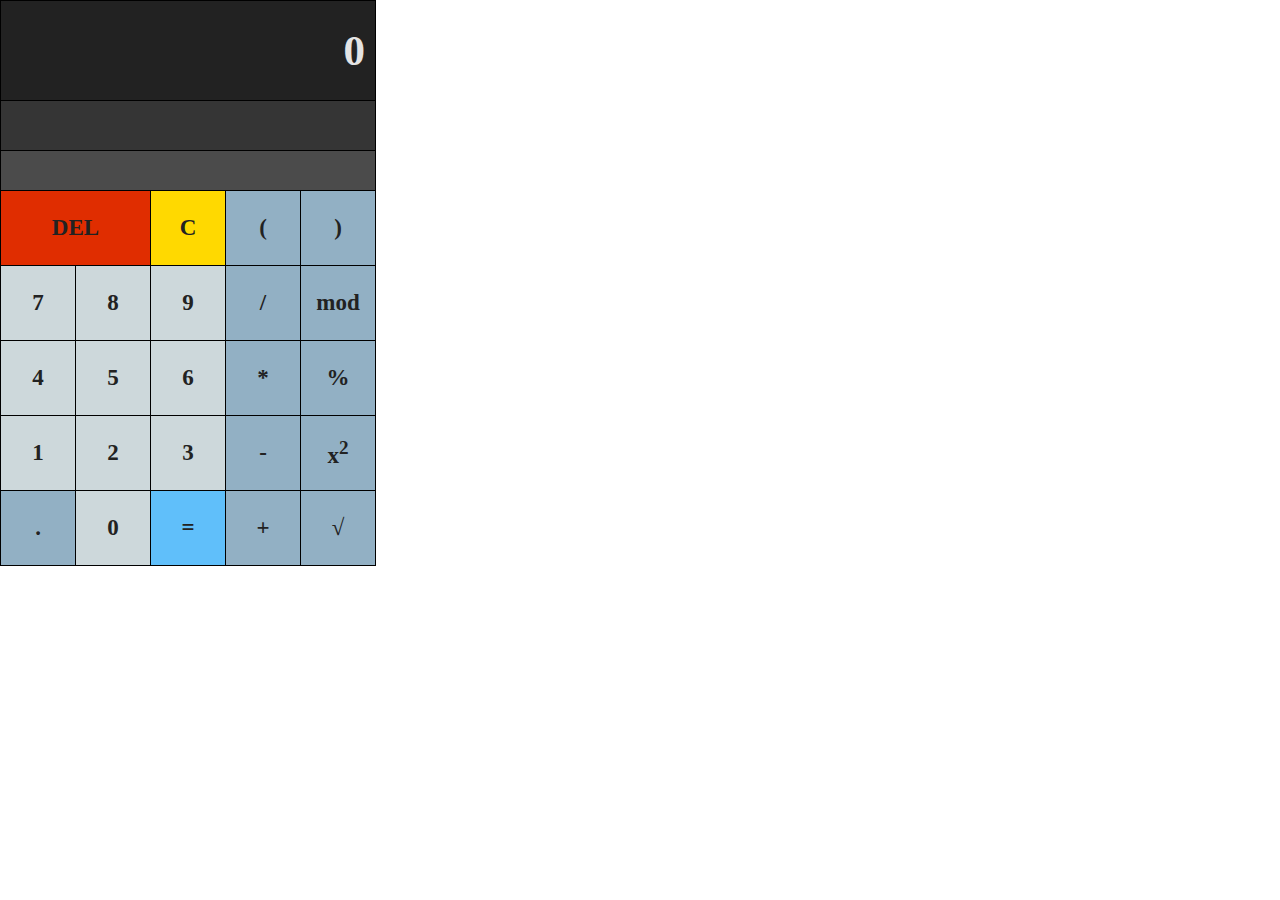
<file: calculator-app/index.html>
<!DOCTYPE html>
<html lang="en">
<head>
    <meta charset="UTF-8">
    <meta name="viewport" content="width=device-width, initial-scale=1.0">
    <link rel="stylesheet" href="style.css">
    <title>Calculator</title>
</head>
<body>
    <table>
        <tr>
            <td colspan="5" id="result">0</td>
        </tr>
        <tr>
            <td colspan="5" id="calculation"></td>
        </tr>
        <tr>
            <td colspan="5" id="feedback"></td>
        </tr>
        <tr>
            <td colspan="2" id="deletes">DEL</td>
            <td id="clear">C</td>
            <td class="functions">(</td>
            <td class="functions">)</td>
        </tr>
        <tr>
            <td class="numbers">7</td>
            <td class="numbers">8</td>
            <td class="numbers">9</td>
            <td class="functions">/</td>
            <td class="functions">mod</td>
        </tr>
        <tr>
            <td class="numbers">4</td>
            <td class="numbers">5</td>
            <td class="numbers">6</td>
            <td class="functions">*</td>
            <td class="functions">%</td>
        </tr>
        <tr>
            <td class="numbers">1</td>
            <td class="numbers">2</td>
            <td class="numbers">3</td>
            <td class="functions">-</td>
            <td class="functions">x<sup>2</sup></td>
        </tr>
        <tr>
            <td class="functions">.</td>
            <td class="numbers">0</td>
            <td class="functions" id="equals">=</td>
            <td class="functions">+</td>
            <td class="functions">&radic;</td>
        </tr>
    </table>
    <script src="script.js"></script>
</body>
</html>
</file>
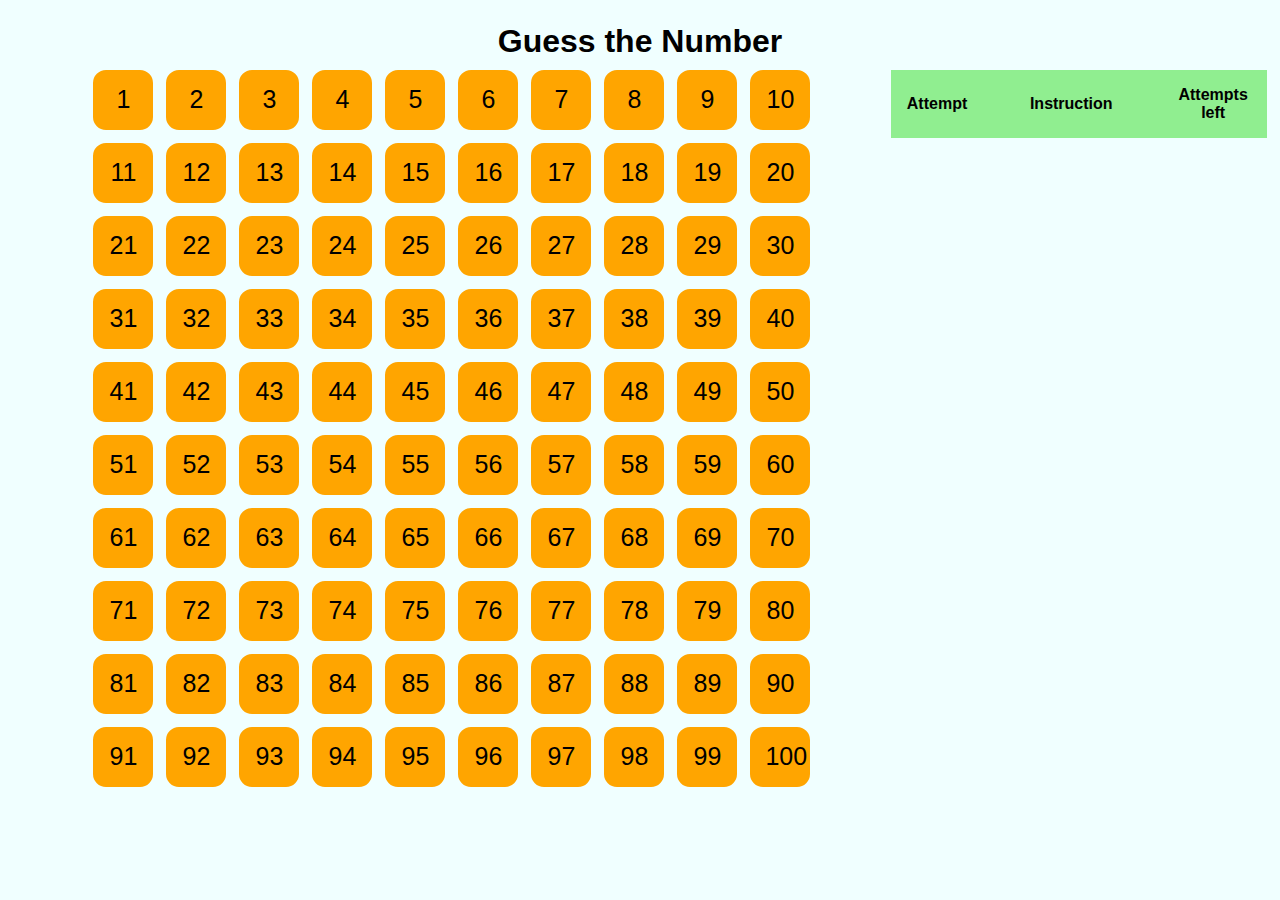
<file: guess-the-number/index.html>
<!DOCTYPE html>
<html lang="en">
<head>
    <meta charset="UTF-8">
    <meta name="viewport" content="width=device-width, initial-scale=1.0">
    <link rel="stylesheet" href="style.css">
    <link rel="icon" href="icon.png">
    <title>Guess the Number</title>
</head>
<body>
    <script src="script.js"></script>
</body>
</html>
</file>
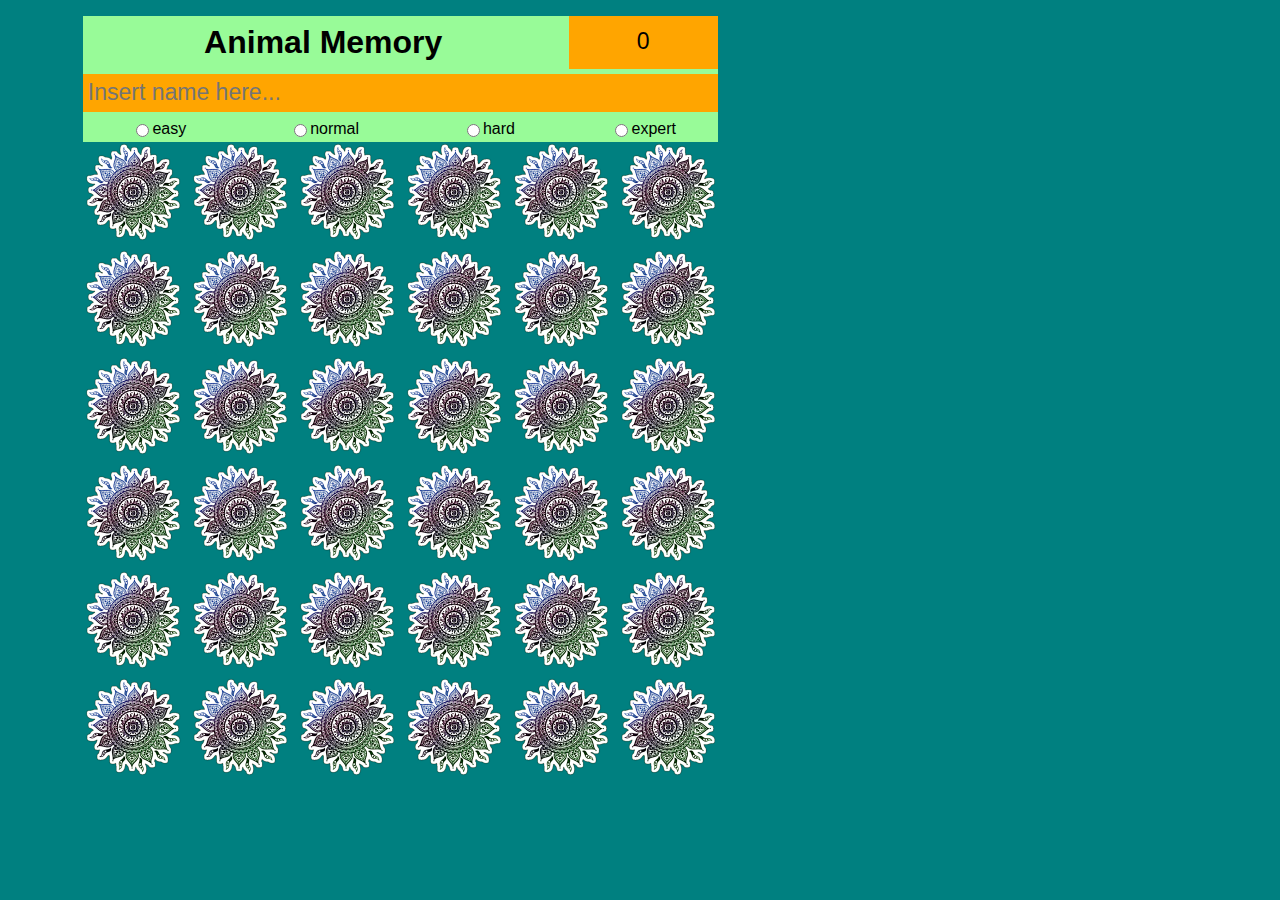
<file: new-memory-game/index.html>
<!DOCTYPE html>
<html lang="en">
<head>
    <meta charset="UTF-8">
    <meta name="viewport" content="width=device-width, initial-scale=1.0">
    <link rel="icon" href="icon.png">
    <title>Animal Memory</title>
</head>
<body>
    <script src="script.js"></script>
</body>
</html>
</file>
<file: calculator-app/style.css>
* {
    box-sizing: border-box;
    margin: 0;
    padding: 0;
}
body {
    font-family: 'Fira Mono';
    font-size: 23px;
    font-weight: bold;
    color: #222222;
}
table {
    border-collapse: collapse;
}
td {
    border: solid 1px #000000;
    padding: 10px;
    width: 75px;
    height: 75px;
    text-align: center;
}
#result {
    background-color: #222222;
    color: #e4e4e4;
    text-align: right;
    font-size: 43px;
    height: 100px;
}
#calculation {
    background-color: #353535;
    color: #e4e4e4;
    text-align: left;
    font-size: 23px;
    height: 50px;
}
#feedback {
    background-color: #4b4b4b;
    color: #e4e4e4;
    text-align: left;
    font-size: 13px;
    height: 40px;
}
#deletes {
    user-select: none;
    background-color: #e02d00;
}
#deletes:hover {
    background-color: #e02d0075;
}
#clear {
    user-select: none;
    background-color: #ffd900;
}
#clear:hover {
    background-color: #ffd90075;
}
.numbers {
    user-select: none;
    background-color: #cdd8db;
}
.numbers:hover {
    background-color: #cdd8db95;
}
.functions {
    user-select: none;
    background-color: #92b0c4;
}
.functions:hover {
    background-color: #92b0c495;
}
#equals {
    user-select: none;
    background-color: #60bffa;
}
#equals:hover {
    background-color: #60bffa95;
}
</file>
<file: guess-the-number/style.css>
* {
    padding: 0;
    margin: 0;
    box-sizing: border-box;
}

body {
    font-family: "Fira Sans", "Liberation Sans";
    background-color: #f0ffff;
    padding: 13px;
}
</file>
